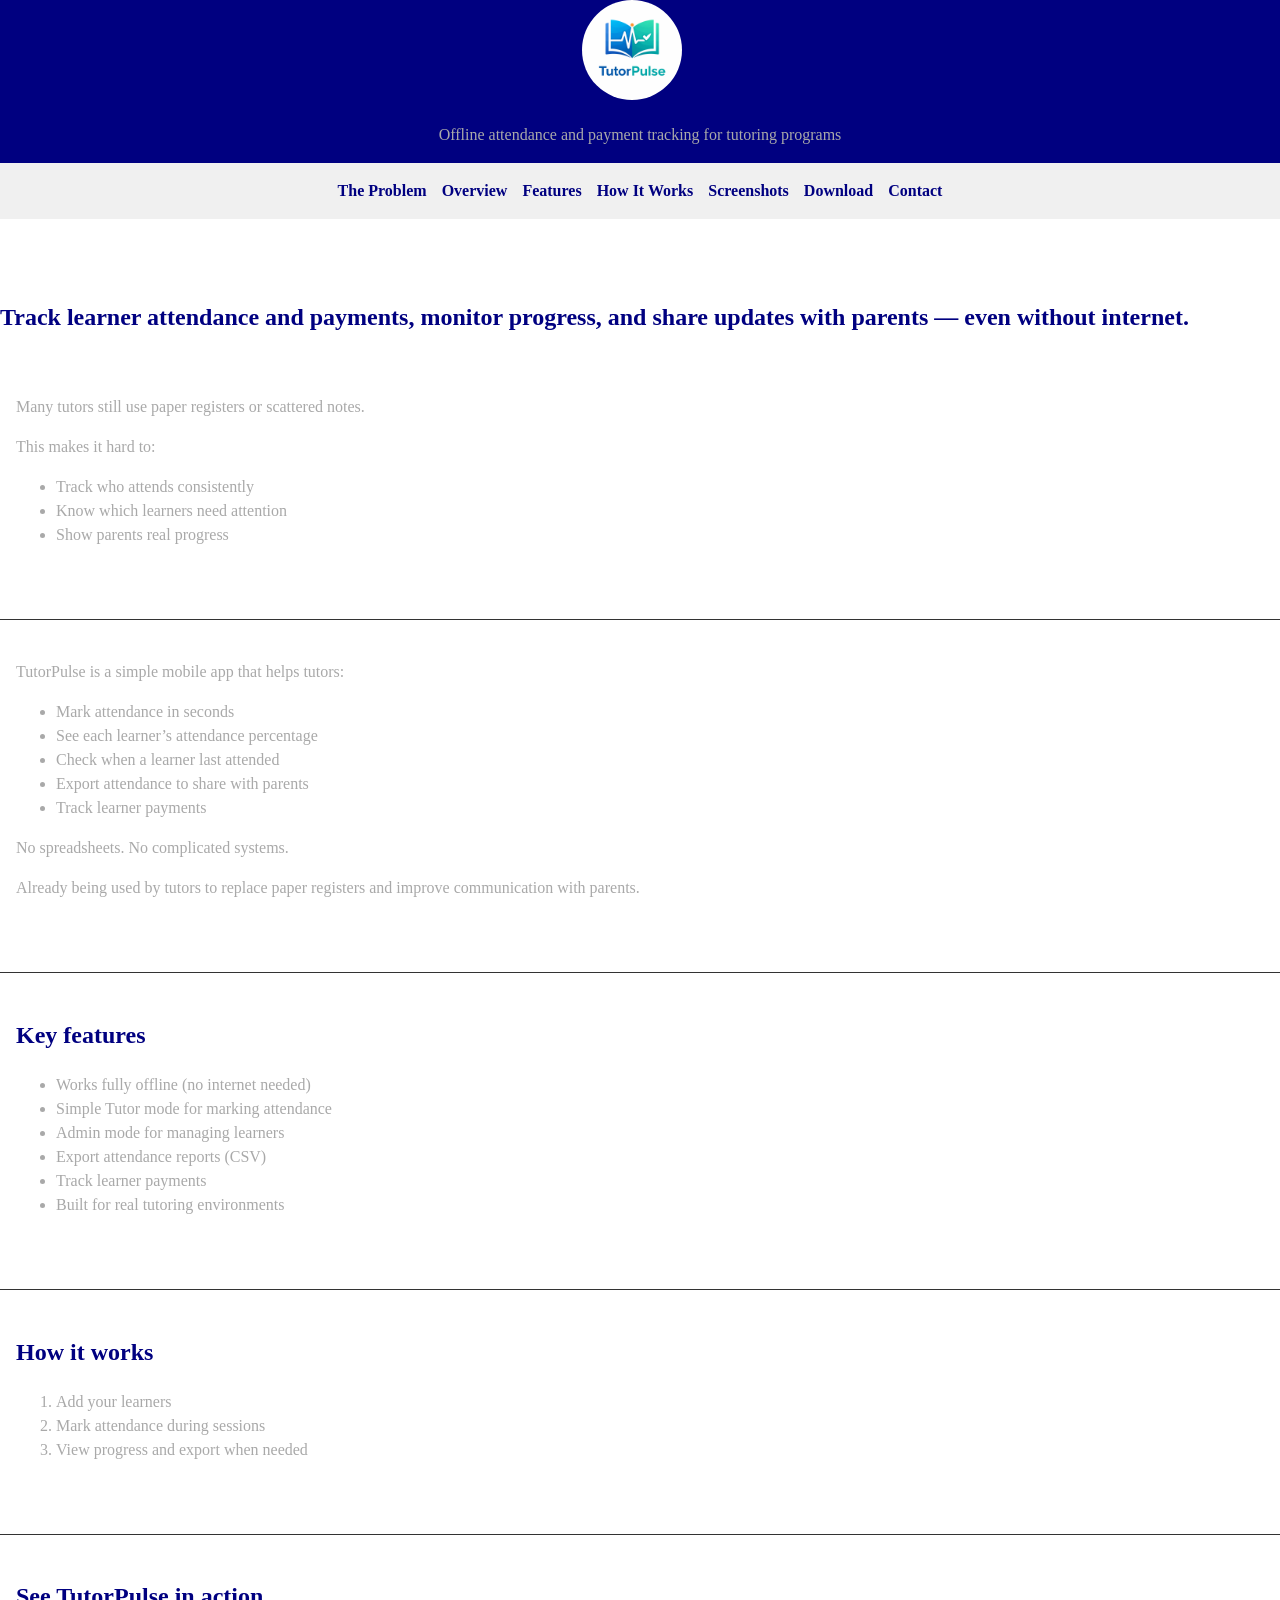
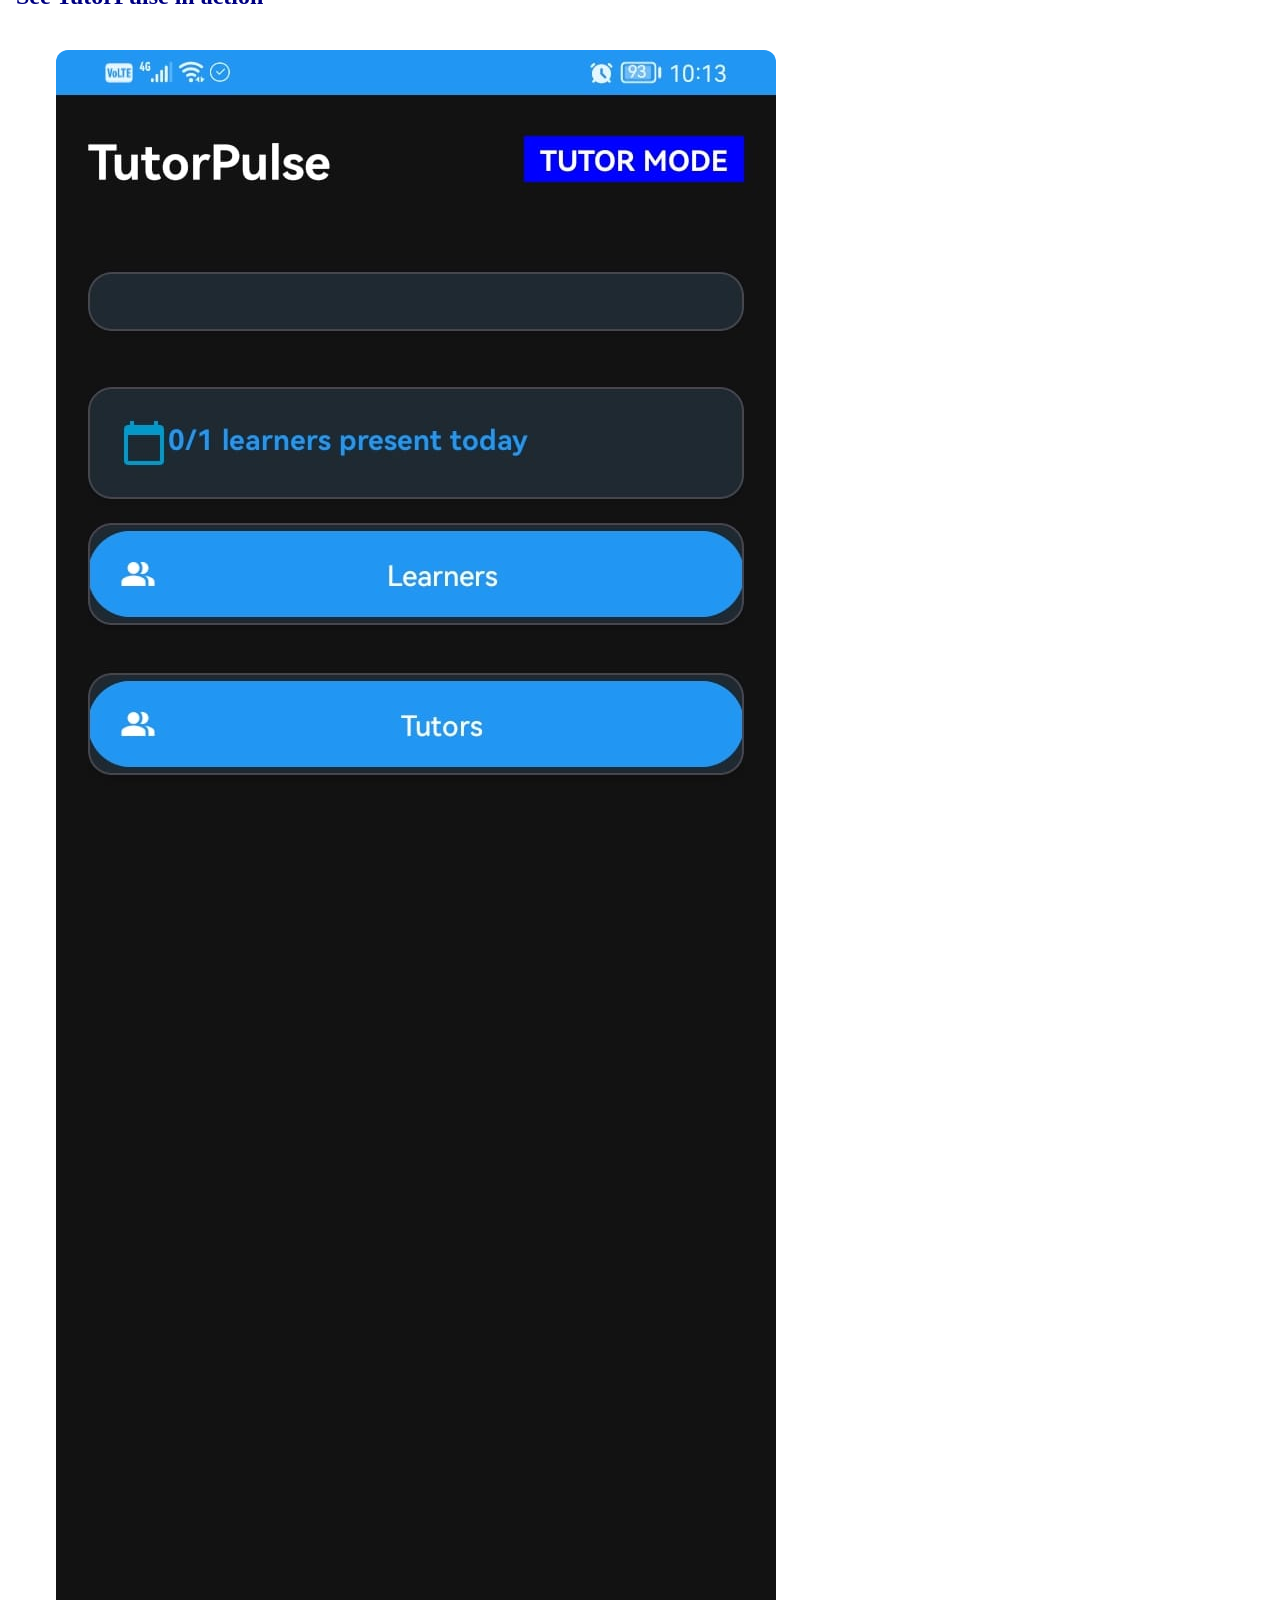
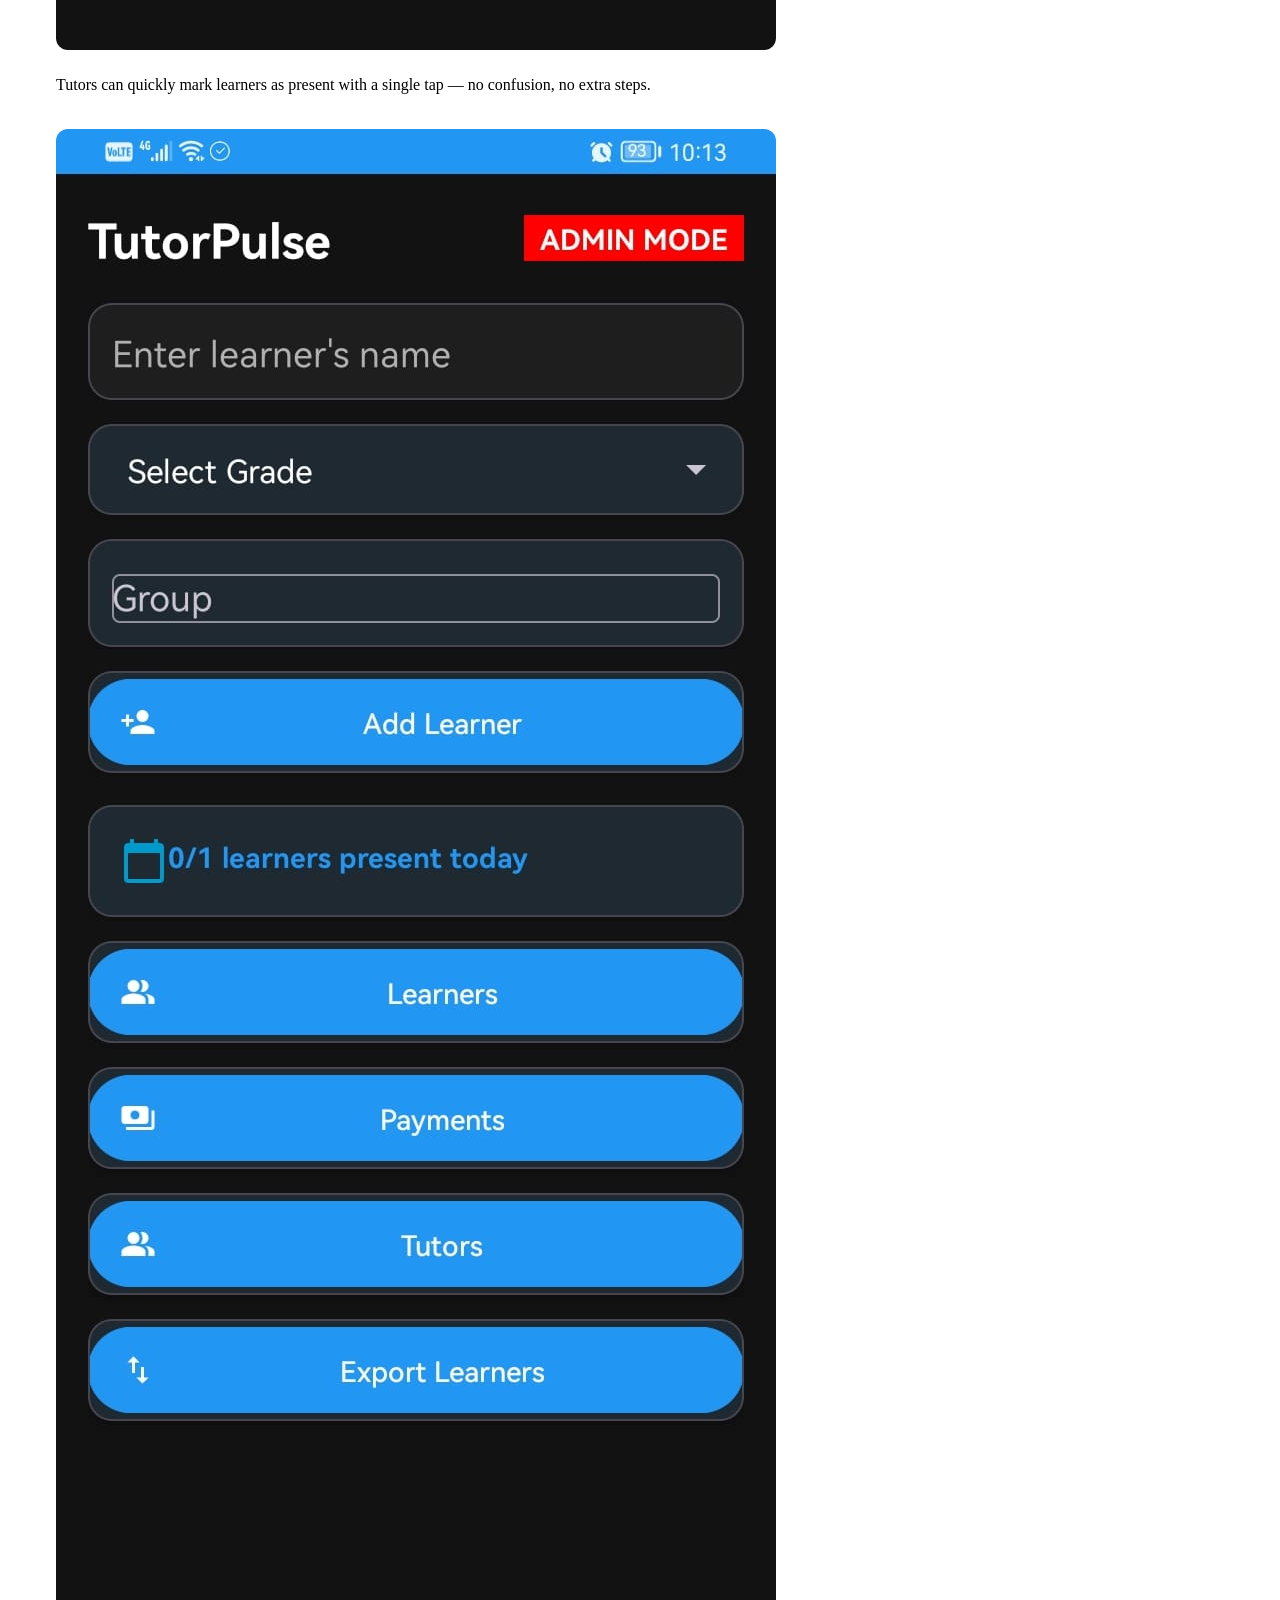
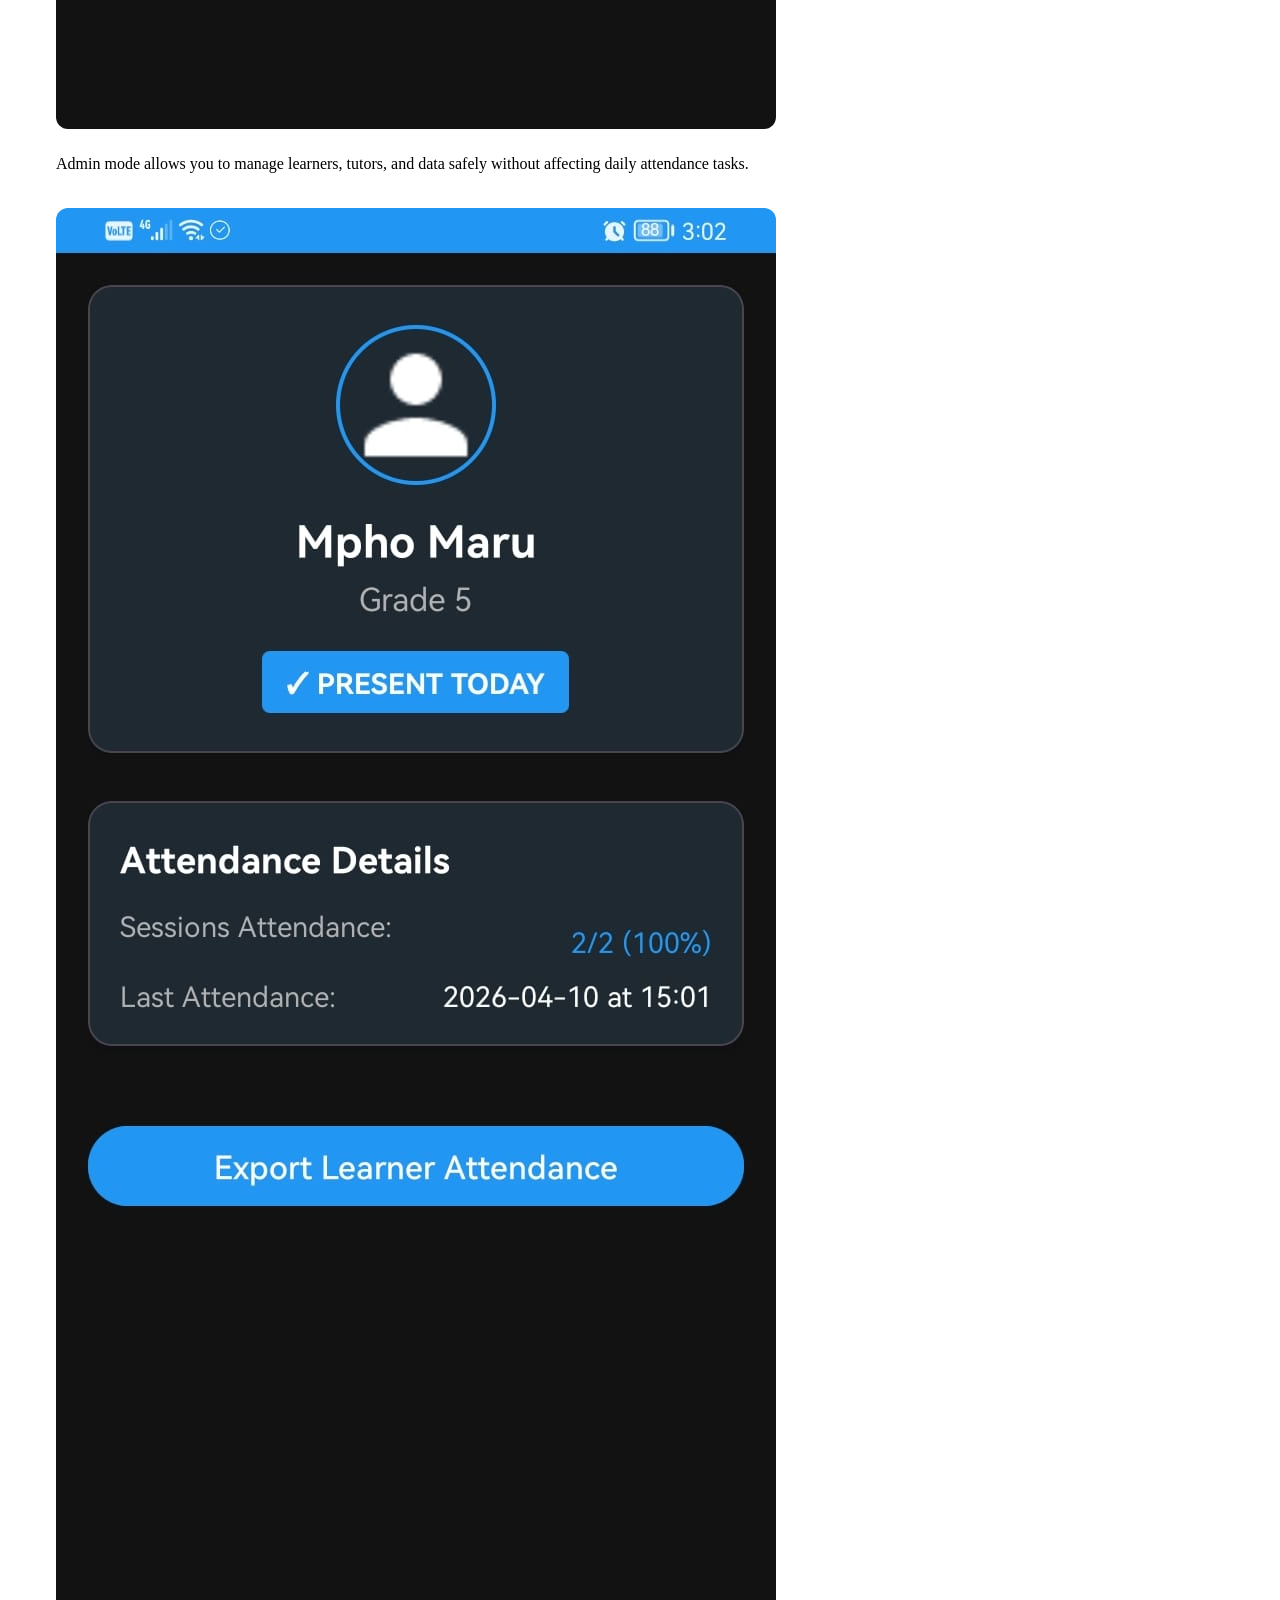
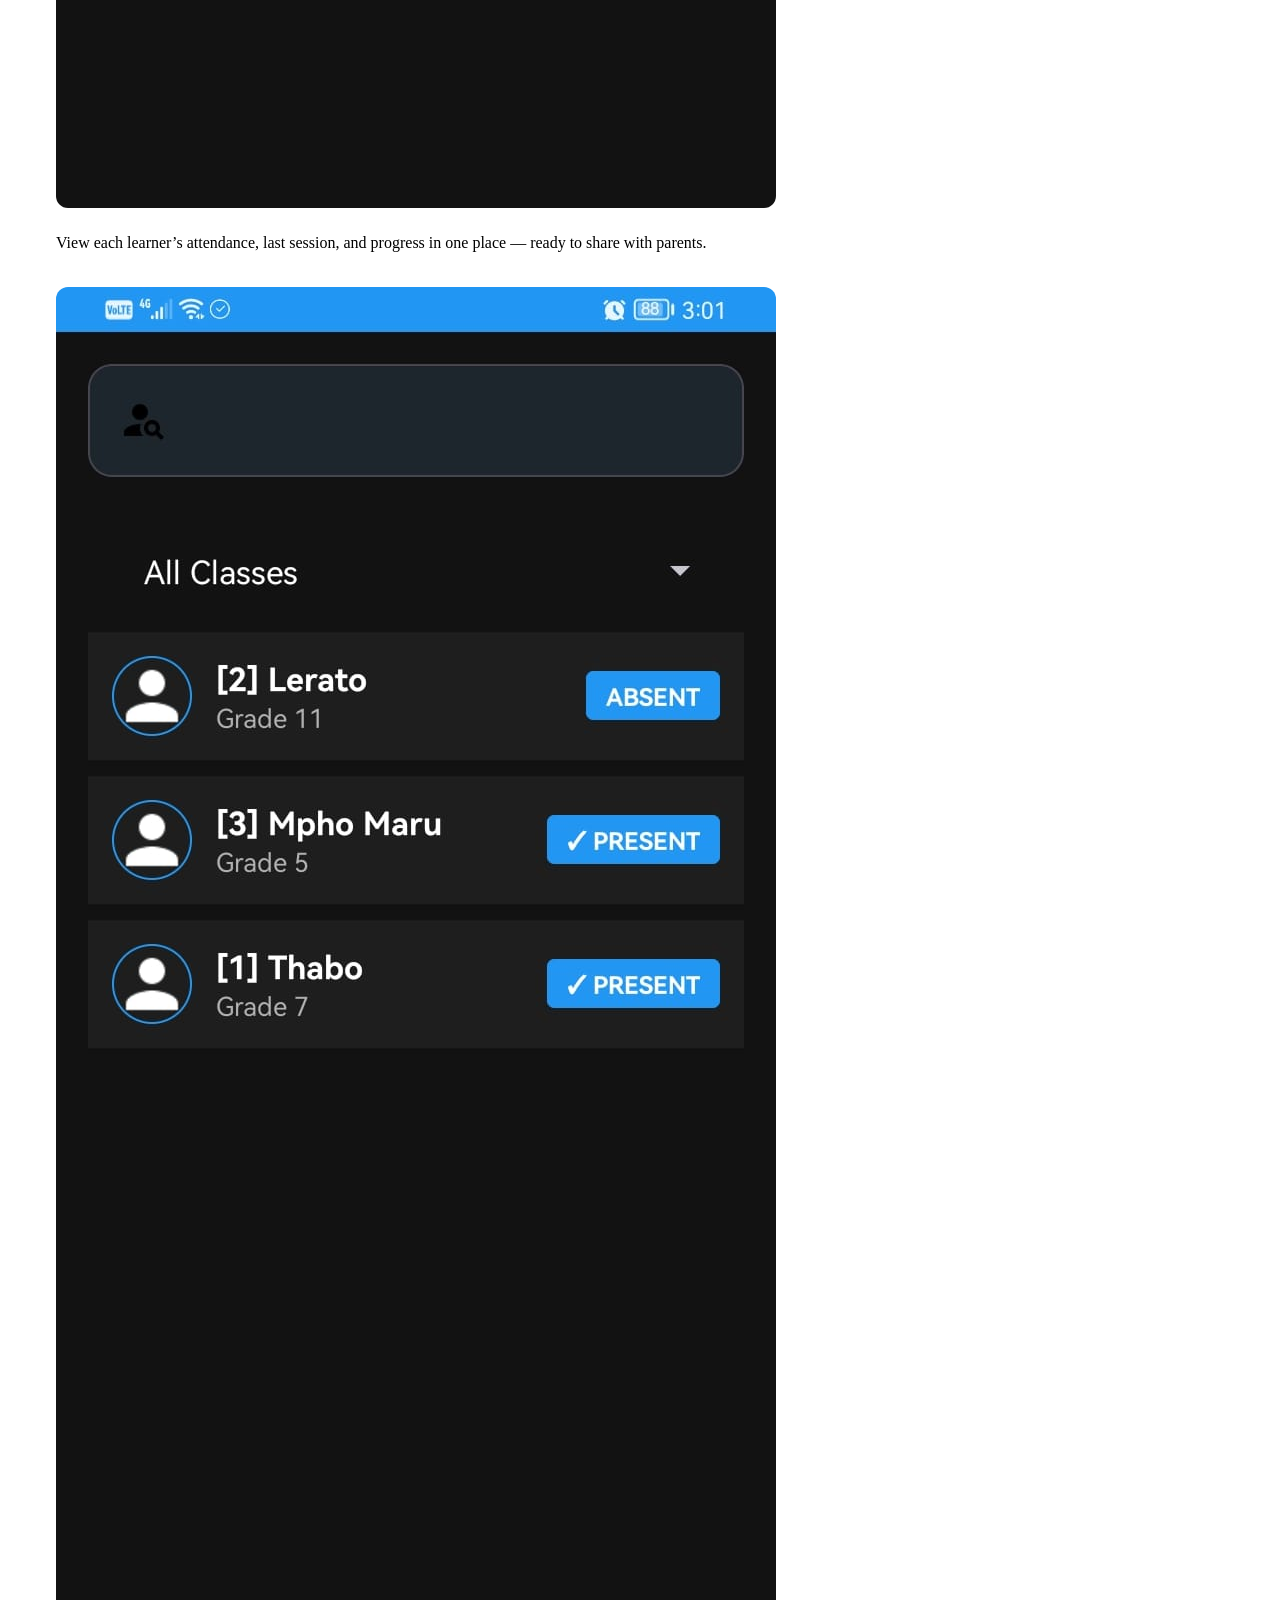
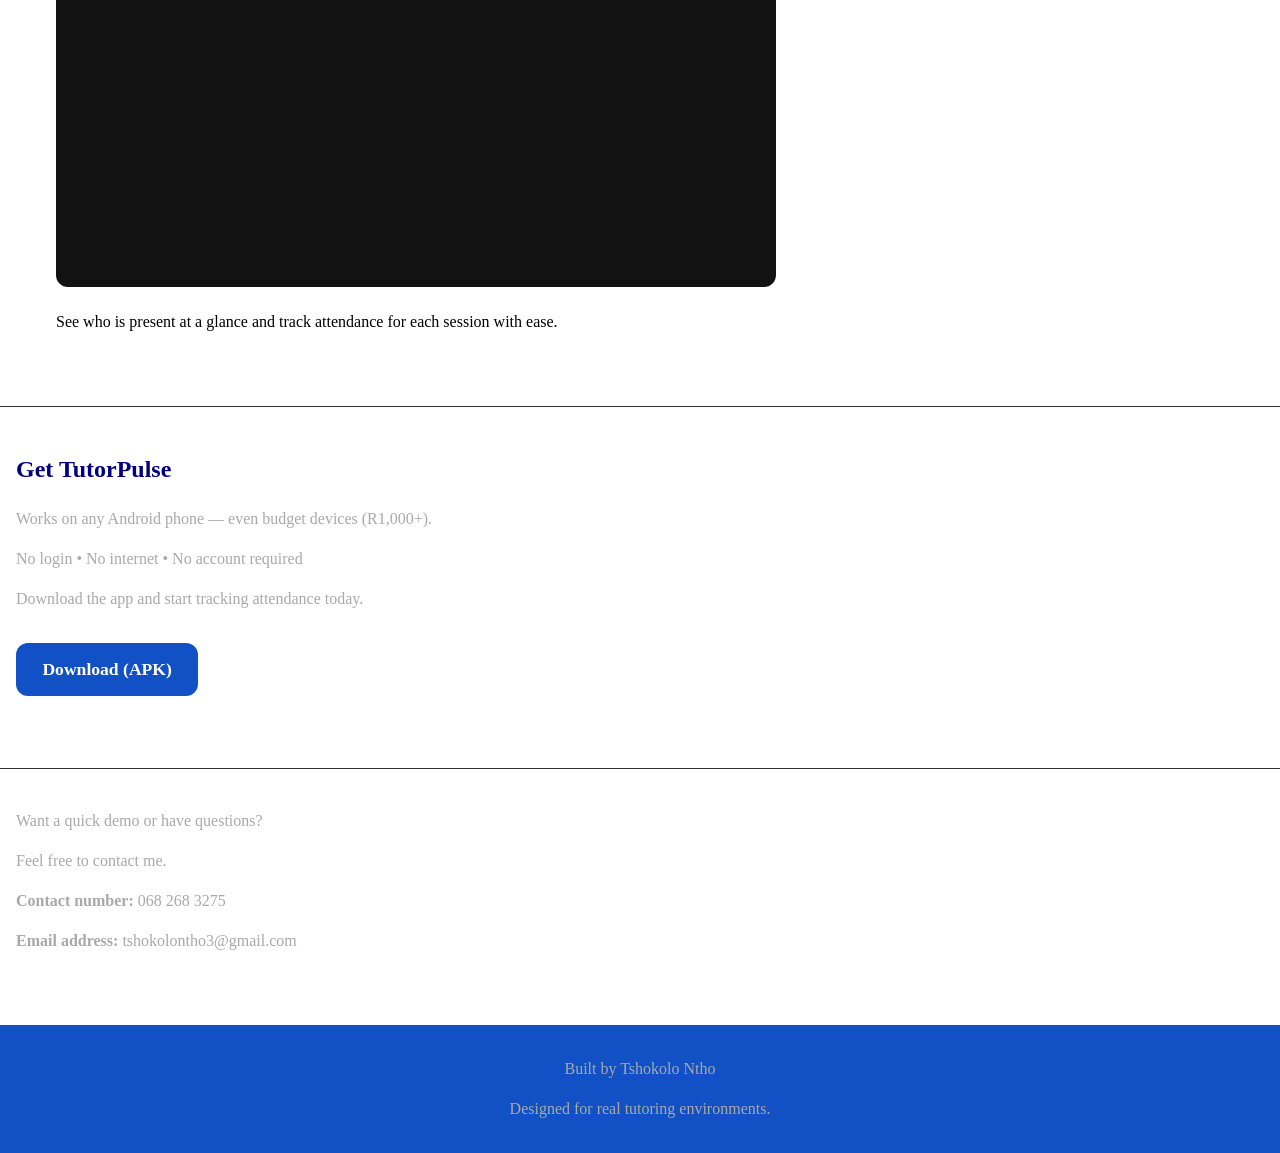
<file: index.html>
<!DOCTYPE html>
<html lang="en">
    <head>
        <meta charset="UTF-8"/>
        <meta name="viewport" content="width=device-width, initial-scale=1.0"/>
        <title>TutorPulse</title>
        <link rel="stylesheet" href="style.css">
        <script src="script.js" defer></script>
    </head>

    <body>
        <header>
            <img id="logo" src="images/TutorPulse.png" alt="TutorPulse Logo"/>
            <p class="use">Offline attendance and payment tracking for tutoring programs</p>

            <button class="menu-toggle" aria-label="Toggle navigation menu">☰</button>

            <nav class="navigation">
                <button class="close-menu" aria-label="Close navigation menu">✖</button>
                <a href="#problem">The Problem</a>
                <a href="#overview">Overview</a>
                <a href="#key-features">Features</a>
                <a href="#how-it-works">How It Works</a>
                <a href="#gallery">Screenshots</a>
                <a href="#download">Download</a>
                <a href="#contact"">Contact</a>
            </nav>
        </header>

        <section class="overlay"></section>
        
        <main>
            <h2>Track learner attendance and payments, monitor progress, and share updates with parents — even without internet.</h2>

            <section id="problem">
                <p>Many tutors still use paper registers or scattered notes.</p>
                <p>This makes it hard to:</p>
                <ul>
                    <li>Track who attends consistently</li>
                    <li>Know which learners need attention</li>
                    <li>Show parents real progress</li>
                </ul>
            </section>

            <section id="overview">
                <p>TutorPulse is a simple mobile app that helps tutors:</p>
                <ul>
                    <li>Mark attendance in seconds</li>
                    <li>See each learner’s attendance percentage</li>
                    <li>Check when a learner last attended</li>
                    <li>Export attendance to share with parents</li>
                    <li>Track learner payments</li>
                </ul>
                <p>No spreadsheets. No complicated systems.</p>
                <p>Already being used by tutors to replace paper registers and improve communication with parents.</p>
            </section>

            <section id="key-features">
                <h2>Key features</h2>
                <ul>
                    <li>Works fully offline (no internet needed)</li>
                    <li>Simple Tutor mode for marking attendance</li>
                    <li>Admin mode for managing learners</li>
                    <li>Export attendance reports (CSV)</li>
                    <li>Track learner payments</li>
                    <li>Built for real tutoring environments</li>
                </ul>
            </section>

            <section id="how-it-works">
                <h2>How it works</h2>
                <ol>
                    <li>Add your learners</li>
                    <li>Mark attendance during sessions</li>
                    <li>View progress and export when needed</li>
                </ol>
            </section>

            <section id="gallery">
                <h2>See TutorPulse in action</h2>
                <figure>
                    <img src="images/Tutor Mode.jpeg" alt="Tutor"/>
                    <figcaption>Tutors can quickly mark learners as present with a single tap — no confusion, no extra steps.</figcaption>
                </figure>

                <figure>
                    <img src="images/Admin Mode.jpeg" alt="Admin"/>
                    <figcaption>Admin mode allows you to manage learners, tutors, and data safely without affecting daily attendance tasks.</figcaption>
                </figure>

                <figure>
                    <img src="images/Learner Detail.jpeg" alt="Learner"/>
                    <figcaption>View each learner’s attendance, last session, and progress in one place — ready to share with parents.</figcaption>
                </figure>

                <figure>
                    <img src="images/Attendance.jpeg" alt="Attendance"/>
                    <figcaption>See who is present at a glance and track attendance for each session with ease.</figcaption>
                </figure>
            </section>

            <section id="download">
                <h2>Get TutorPulse</h2>
                <p>Works on any Android phone — even budget devices (R1,000+).</p>
                <p>No login • No internet • No account required</p>
                <p>Download the app and start tracking attendance today.</p>
                <a href="https://drive.google.com/uc?export=download&id=1_fwSyEfBo8h8kDI7kESRbgB06AoD9IT8" target="_blank">Download (APK)</a>
            </section>

            <section id="contact">
                <p>Want a quick demo or have questions?</p>
                <p>Feel free to contact me.</p>
                <p><strong>Contact number:</strong> 068 268 3275</p>
                <p><strong>Email address:</strong> tshokolontho3@gmail.com</p>
            </section>

            <footer>
                <p>Built by Tshokolo Ntho</p>
                <p>Designed for real tutoring environments.</p>
            </footer>
        </main>
    </body>
</html>
</file>
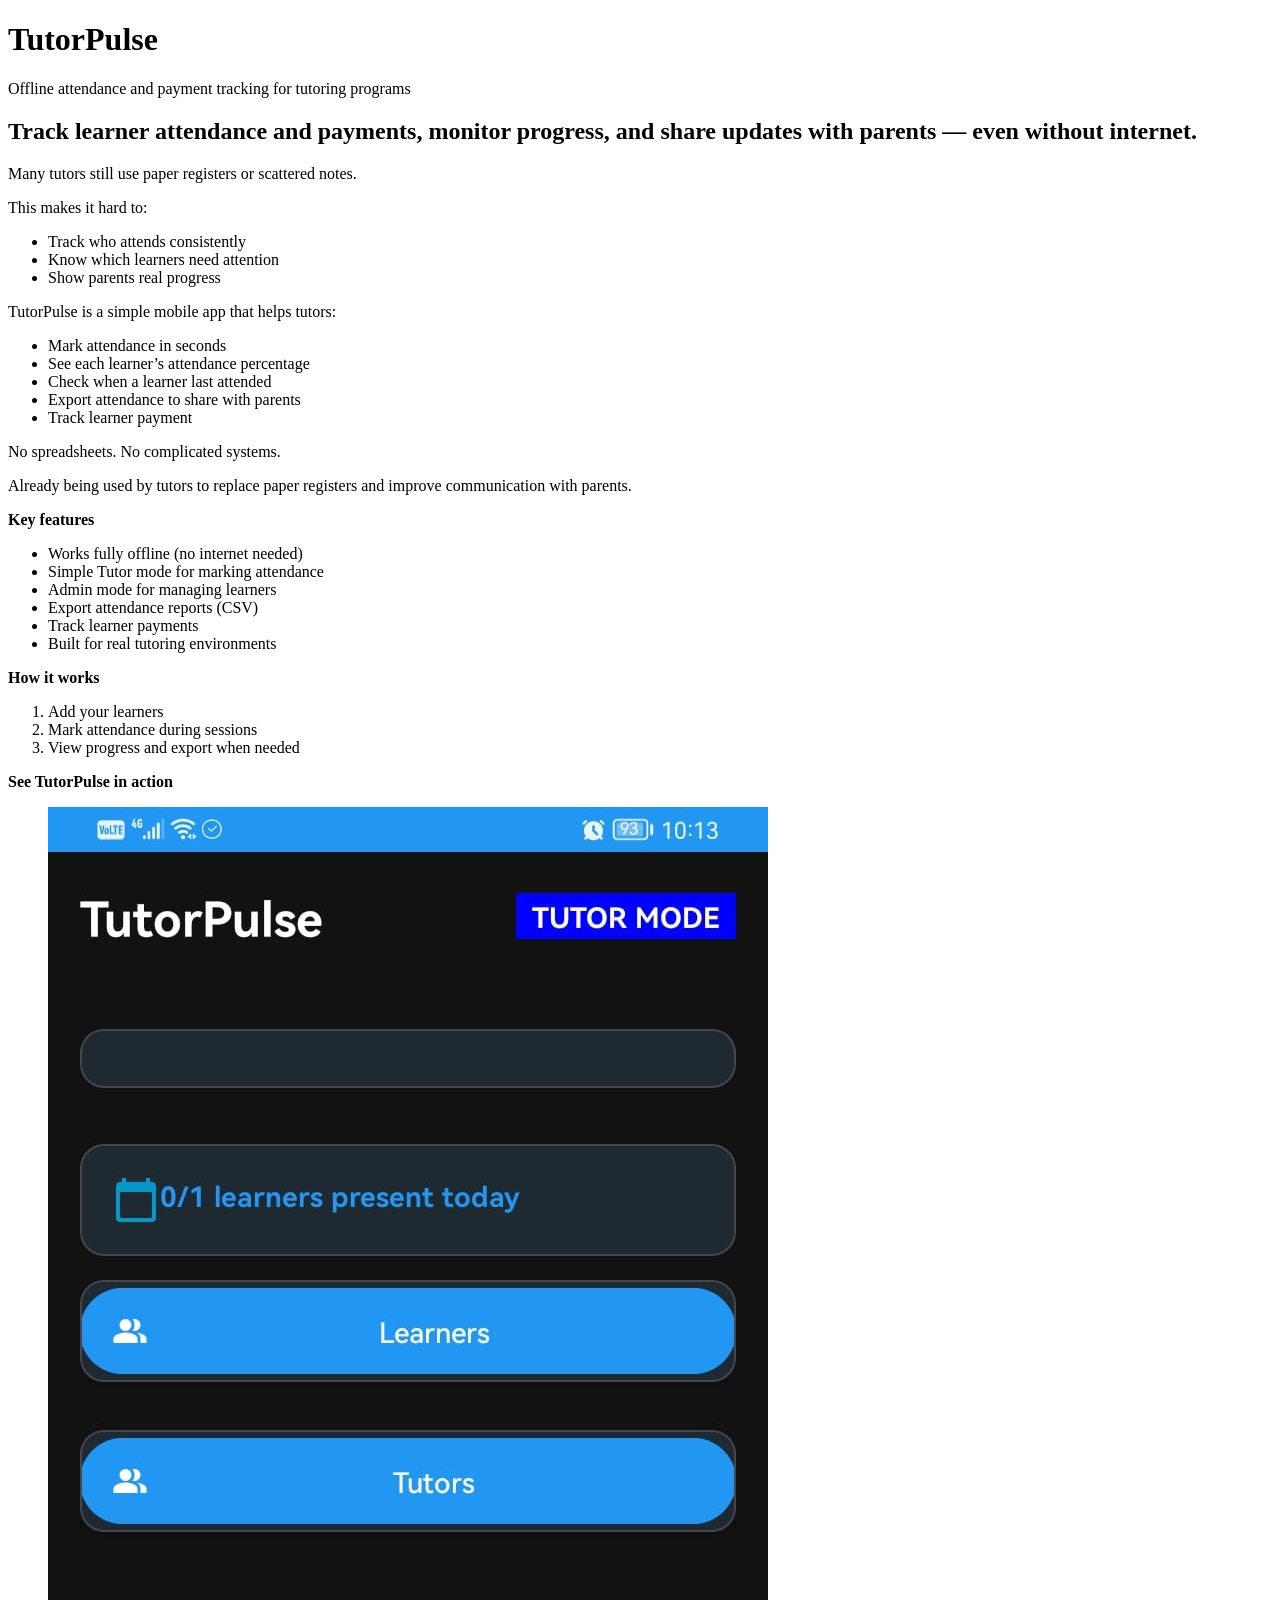
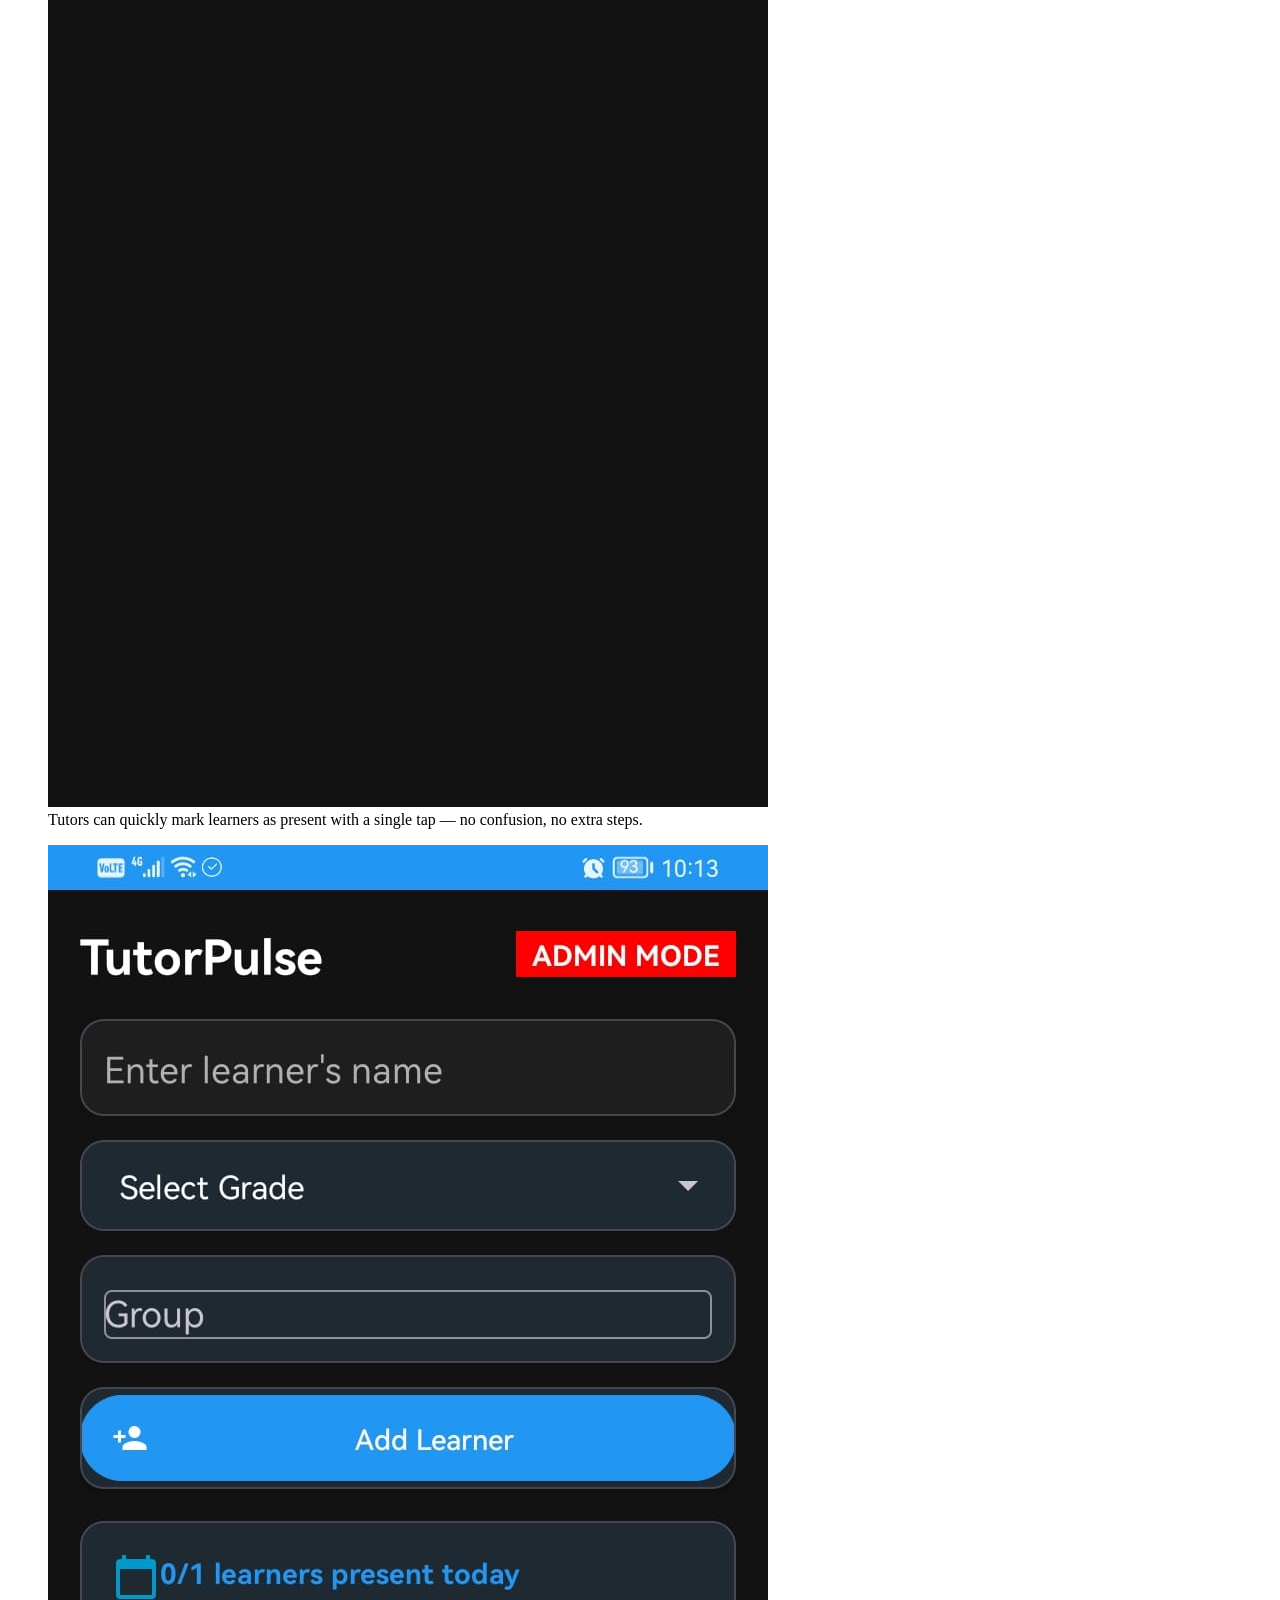
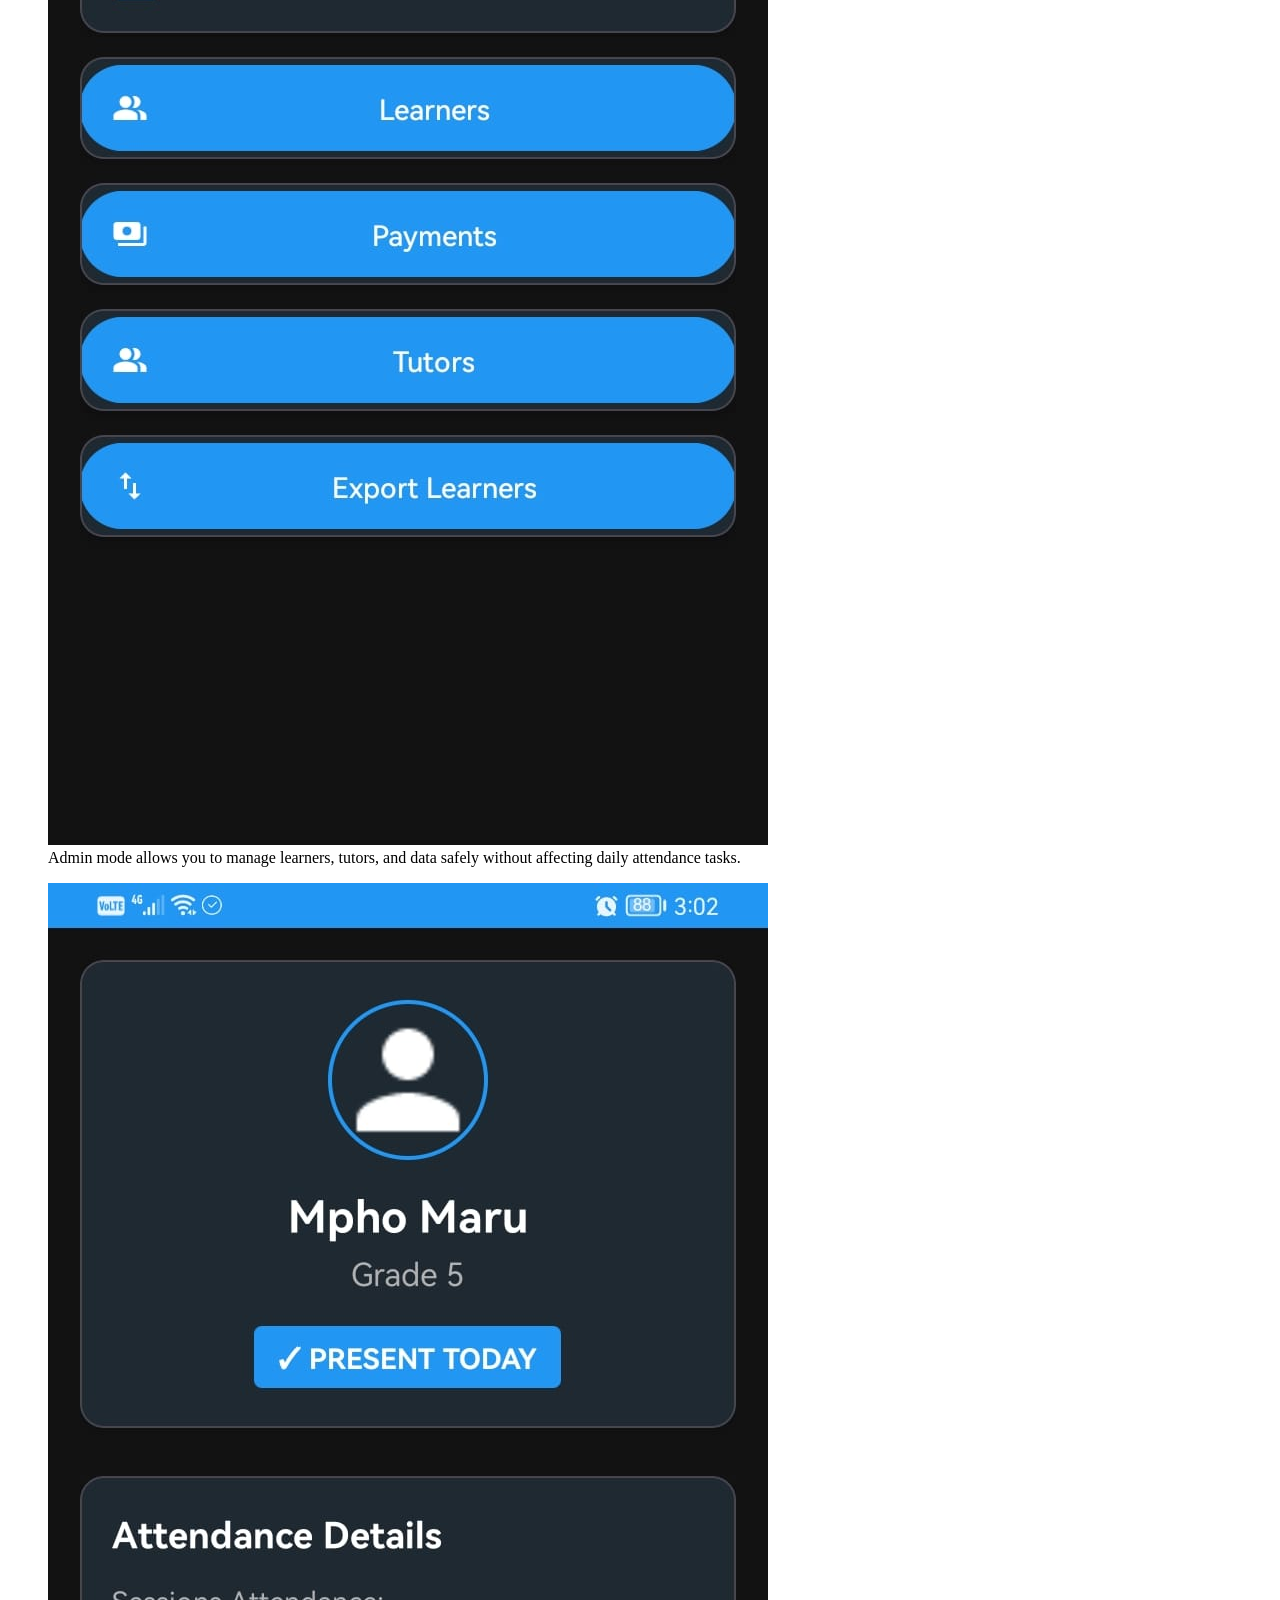
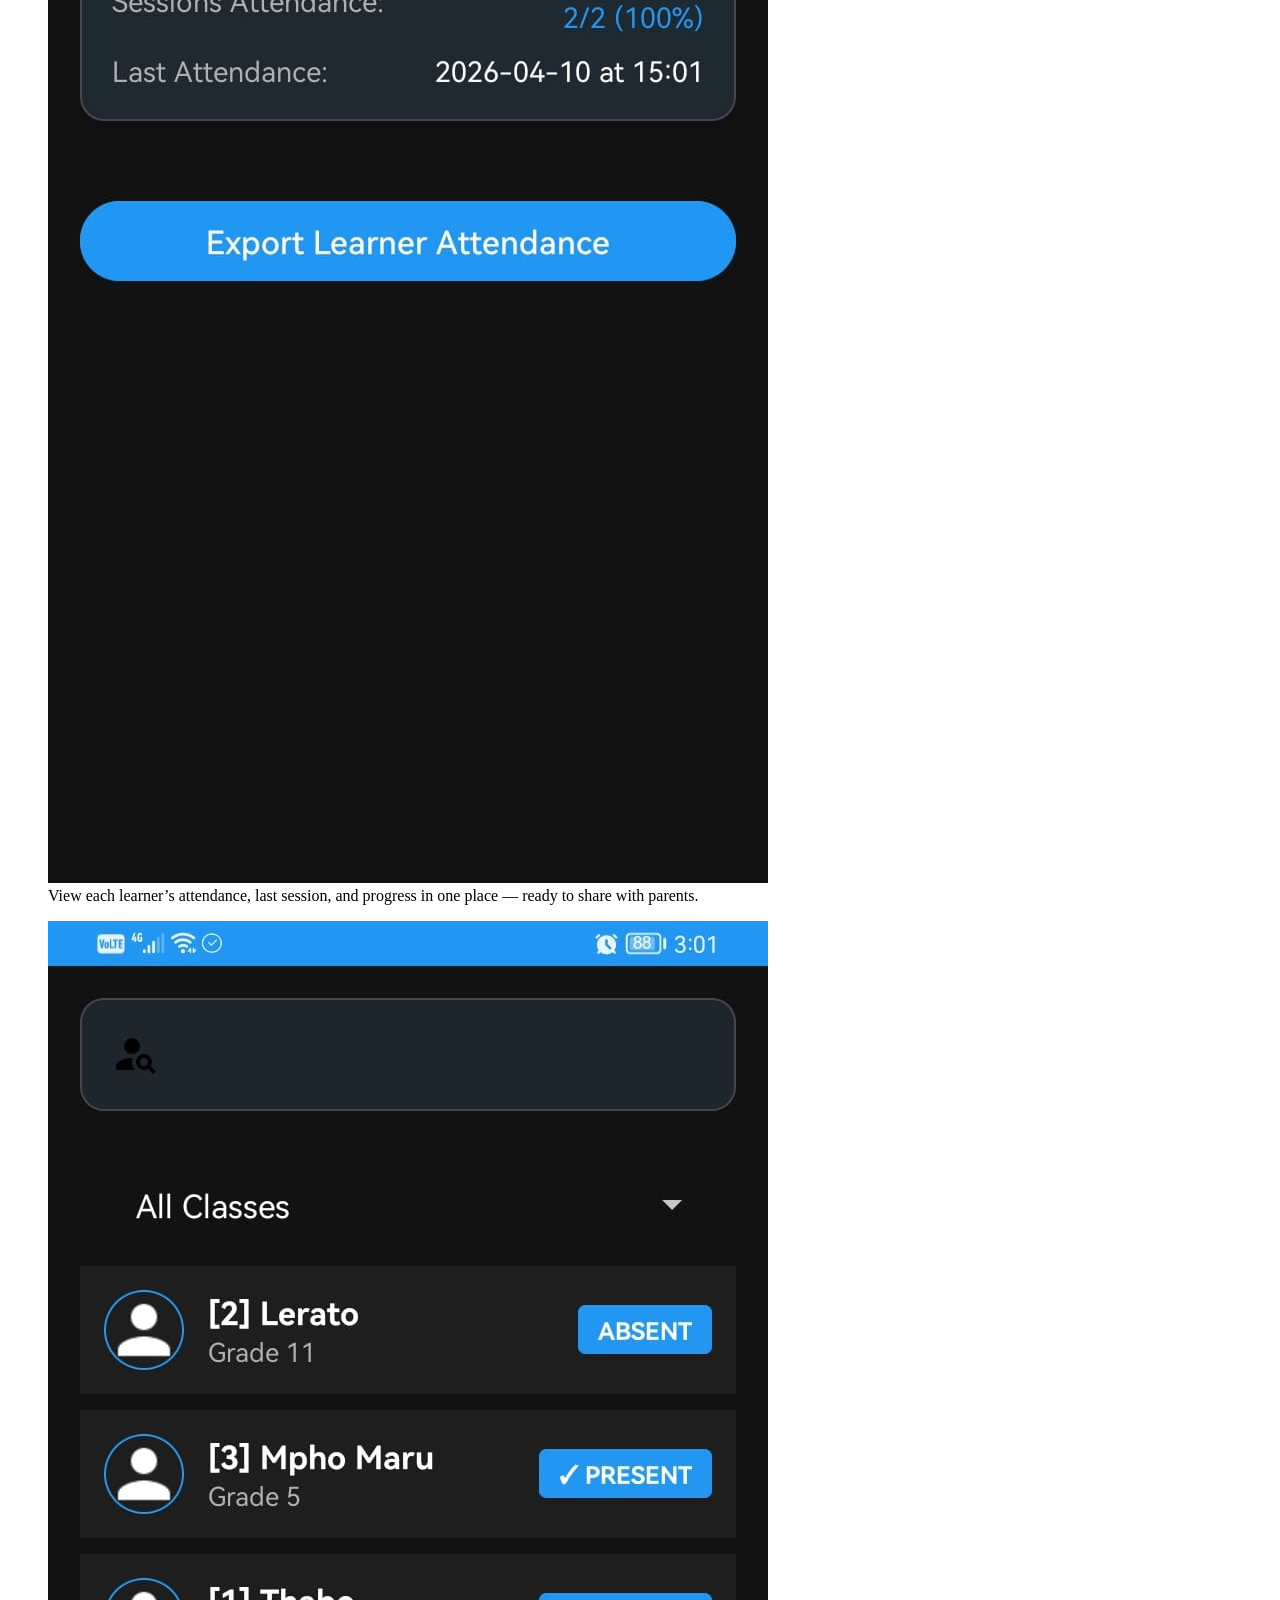
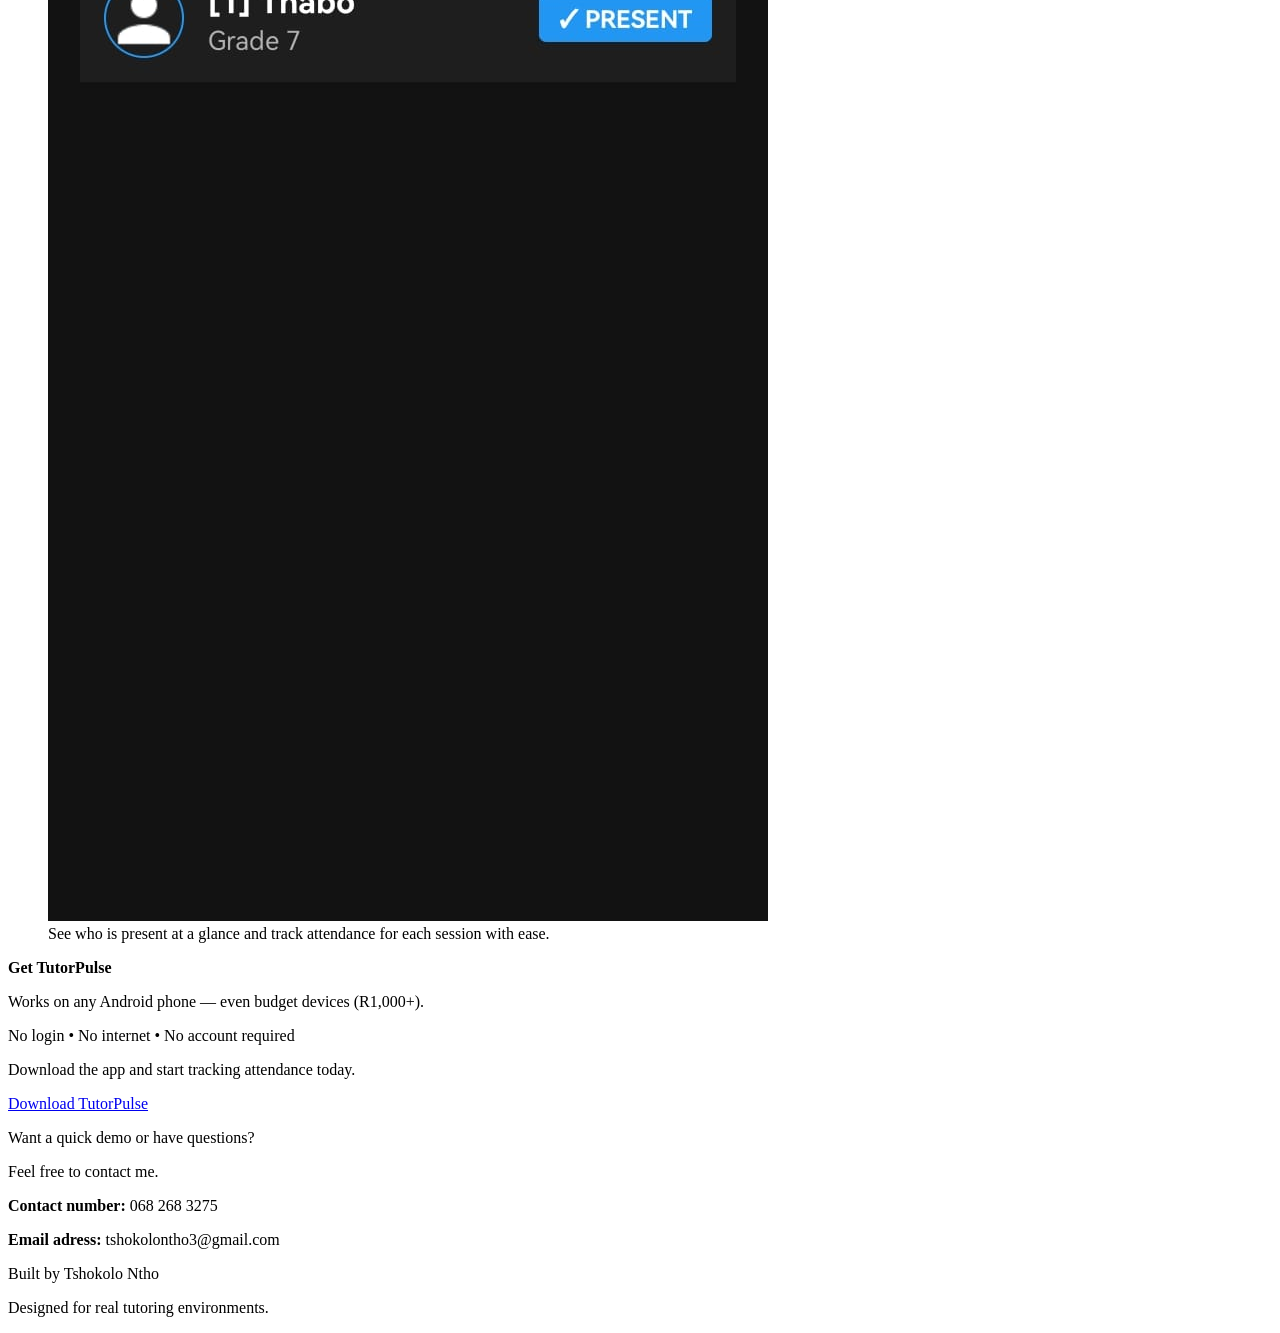
<file: TutorPulse_Landing_Page.html>
<!DOCTYPE html>
<html lang="en">
    <head>
        <meta charset="UTF-8"/>
        <meta name="viewport" content="width=device-width, initial-scale=1.0"/>
        <title>TutorPulse</title>
    </head>

    <body>
        <h1>TutorPulse</h1>
        <p>Offline attendance and payment tracking for tutoring programs</p>

        <h2>Track learner attendance and payments, monitor progress, and share updates with parents — even without internet.</h2>

        <section>
            <p>Many tutors still use paper registers or scattered notes.</p>
            <p>This makes it hard to:</p>
            <ul>
                <li>Track who attends consistently</li>
                <li>Know which learners need attention</li>
                <li>Show parents real progress</li>
            </ul>
        </section>

        <section>
            <p>TutorPulse is a simple mobile app that helps tutors:</p>
            <ul>
                <li>Mark attendance in seconds</li>
                <li>See each learner’s attendance percentage</li>
                <li>Check when a learner last attended</li>
                <li>Export attendance to share with parents</li>
                <li>Track learner payment</li>
            </ul>
            <p>No spreadsheets. No complicated systems.</p>
            <p>Already being used by tutors to replace paper registers and improve communication with parents.</p>
        </section>

        <section>
            <p><strong>Key features</strong></p>
            <ul>
                <li>Works fully offline (no internet needed)</li>
                <li>Simple Tutor mode for marking attendance</li>
                <li>Admin mode for managing learners</li>
                <li>Export attendance reports (CSV)</li>
                <li>Track learner payments</li>
                <li>Built for real tutoring environments</li>
            </ul>
        </section>

        <section>
            <p><strong>How it works</strong></p>
            <ol>
                <li>Add your learners</li>
                <li>Mark attendance during sessions</li>
                <li>View progress and export when needed</li>
            </ol>
        </section>

        <section>
            <p><strong>See TutorPulse in action</strong></p>
            <figure>
                <img src="Tutor Mode.jpeg" alt="Tutor"/>
                <figcaption>Tutors can quickly mark learners as present with a single tap — no confusion, no extra steps.</figcaption>
            </figure>

            <figure>
                <img src="Admin Mode.jpeg" alt="Admin"/>
                <figcaption>Admin mode allows you to manage learners, tutors, and data safely without affecting daily attendance tasks.</figcaption>
            </figure>

            <figure>
                <img src="Learner Detail.jpeg" alt="Learner"/>
                <figcaption>View each learner’s attendance, last session, and progress in one place — ready to share with parents.</figcaption>
            </figure>

            <figure>
                <img src="Attendance.jpeg" alt="Attendance"/>
                <figcaption>See who is present at a glance and track attendance for each session with ease.</figcaption>
            </figure>
        </section>

        <section>
            <p><strong>Get TutorPulse</strong></p>
            <p>Works on any Android phone — even budget devices (R1,000+).</p>
            <p>No login • No internet • No account required</p>
            <p>Download the app and start tracking attendance today.</p>
            <a href="https://drive.google.com/uc?export=download&id=1_fwSyEfBo8h8kDI7kESRbgB06AoD9IT8" target="_blank">Download TutorPulse</a>
        </section>

        <section>
            <p>Want a quick demo or have questions?</p>
            <p>Feel free to contact me.</p>
            <p><strong>Contact number:</strong> 068 268 3275</p>
            <p><strong>Email adress:</strong> tshokolontho3@gmail.com</p>
        </section>

        <footer>
            <p>Built by Tshokolo Ntho</p>
            <p>Designed for real tutoring environments.</p>
        </footer>
    </body>
</html>
</file>
<file: style.css>
header {
    text-align: center;
    background-color: navy;
    color: white;
}

.use {
    text-align: center;
}

a:hover {
    color:darkblue;
    text-decoration: underline;
}

a:visited {
    color:blue;
}

a {
    text-decoration: none;
    color: lightblue;
}


html {
  font-size: 16px; 
  background-color: white;
}

body {
  font-size: 1rem;    
  line-height: 1.5;
  height: 100vh;
  margin: 0;
}


h1 {
  font-size: 2rem;    
}

h2 {
  font-size: 1.5rem; 
  color: navy;
}

h3 {
  font-size: 1.25rem; 
  color: navy;
}

p, li {
  font-size: 1rem;     
}

p {
  color: darkgray;
}

li {
  color: darkgray;
}

section {
  margin-bottom: 2rem; 
  padding: 1.5rem 1rem;
}

section + section {
  border-top: 1px solid #333;
}

figure img {
  max-width: 100%;
  height: auto;
  border-radius: 12px;
  margin: 1rem 0;
}

a[href*="drive.google.com"] {
  display: inline-block;
  padding: 0.75em 1.5em;
  background-color: rgb(17, 80, 197);
  color: white !important; 
  font-size: 1.1rem;
  font-weight: bold;
  border-radius: 12px;
  text-align: center;
  margin: 1rem 0;
}

a[href*="drive.google.com"]:hover {
  background-color: rgba(16, 102, 206, 0.666);
  color: white !important;
}

footer {
  text-align: center;
  padding: 1rem;
  background-color: rgb(17, 80, 197);
  color: darkgray;
}

#logo {
  width: 100px;
  height: 100px;
  object-fit: cover;
  border-radius: 50%;
  margin-right: 1rem;
}

nav {
  display: flex;
  justify-content: center;
  background-color: #f0f0f0;
  padding: 1rem;
  gap: 1rem;
  position: sticky;
  top: 0;
}

@media (max-width: 600px) {
  nav {
    flex-direction: column;
    align-items: center;
  }
}

nav a {
  color: navy;
  font-weight: bold;
}

nav a:hover {
  text-decoration: none;
  color: teal;
}

@media (max-width: 600px) {
  #logo {
    margin: 0 auto 1rem;
  }
}

.navigation {
  display: flex;
  gap: 15px;
}

.menu-toggle {
  display: none;
  background: none;
  border: none;
  font-size: 1.8rem;
  cursor: pointer;
}

.close-menu {
  visibility: hidden;
  opacity: 0;
  background: none;
  border: none;
  font-size: 1.5rem;
  cursor: pointer;
  position: absolute;
  top: 15px;
  right: 15px;
}

.overlay {
  visibility: hidden;
  opacity: 0;
  pointer-events: none;
}

@media (max-width: 600px) {

  .menu-toggle {
    display: block;
  }

  .navigation {
    position: fixed;
    top: 0;
    left: 0;
    width: 85%;
    height: calc(100vh - 70px);
    background: white;

    display: flex;
    flex-direction: column;
    align-items: center;
    gap: 15px;

    padding: 20px 0;

    transform: translateX(-100%);
    opacity: 0;
    visibility: hidden;

    transition: all 0.3s ease;
  }

  .navigation.active {
    transform: translateX(0);
    opacity: 1;
    visibility: visible;
    z-index: 1001;
  }

  .overlay {
        visibility: hidden;
        opacity: 0;
        transition: opacity 0.3s ease;
        pointer-events: none;
        z-index: 1000;
    }

  .overlay.active {
    position: fixed;
    top: 0;
    left: 0;
    width: 100%;
    height: 100%;
    background: rgba(0, 0, 0, 0.5);
    visibility: visible;
    opacity: 1;
    pointer-events: auto;
    backdrop-filter: blur(10px);
  }

  .no-scroll {
    overflow: hidden;
  }

  .close-menu {
    visibility: visible;
    opacity: 1;
  }
}
</file>
